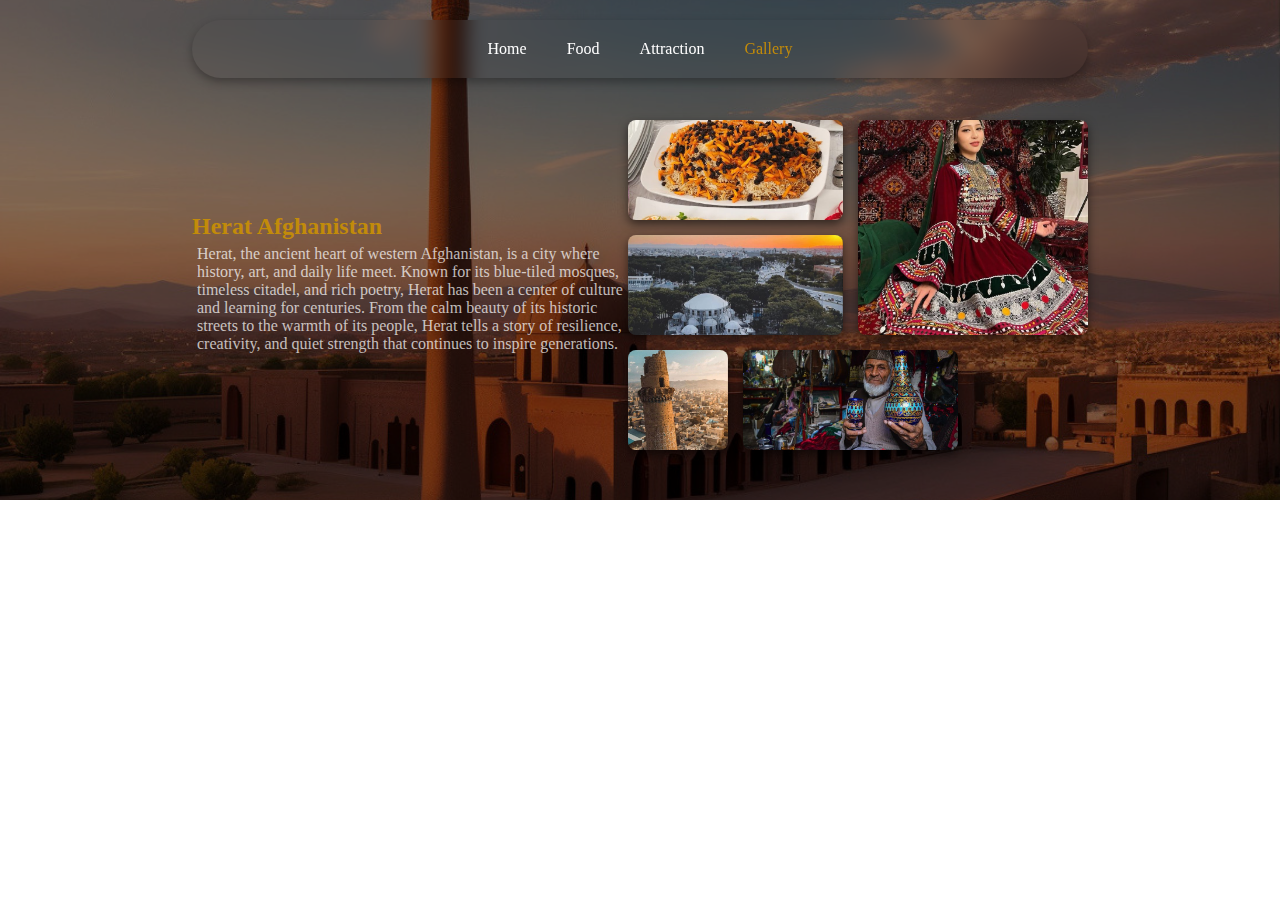
<file: Herat/gallery.html>
<!DOCTYPE html>
<html lang="en">
<head>
    <meta charset="UTF-8">
    <meta name="viewport" content="width=device-width, initial-scale=1.0">
    <title>Herat Gallery</title>
    <style>
        *{
            margin: 0%;
            padding: 0%;
            box-sizing: border-box;
        }
        /* navbar */
        .sec1{
            width: 70%;
            margin: auto;
            border-radius: 50px;
            margin-top: 20px;
            box-shadow: 0 4px 10px 0 rgba(0, 0, 0, 0.318);
            position: fixed;
            right: 10%;
            left: 10%;
            backdrop-filter: blur(10px);
            -webkit-backdrop-filter: blur(10px);

            
           
        }
        ul{
            display: flex;
            justify-content: center;
            align-items: center;
            
        }
        ul li{
            display: inline;
            padding: 20px;

        }
        ul li a{
            text-decoration: none;
            color: white;
            transition: all 0.3s ;
           
        }
        ul li a:hover{
            color: #c28b0a;
        }
        ul li a.active{
            color: #c28b0a;
        }
        /* Hero section */
        .sec2{
            background-image: url(images/somaiya-images/bc-image/bc-image.jpg);
            height: 500px;
            background-size: cover;
            background-position: center;
        }
        .hero-overlay{
            background-color: rgba(0, 0, 0, 0.492);
            height: 500px;
        }
        .hero-content{
            display: flex;
            justify-content: center;
            align-items: center;
            width: 70%;
            margin: auto;
           padding-top: 120px;
        }
        .hero-photo{
            display: grid;
            grid-template-columns: repeat(4, 100px);
            grid-auto-rows: 100px;
            gap: 15px;
        }
        .photo-item img{
            width: 100%;
            height: 100%;
            object-fit: cover;
            border-radius: 8px;
            box-shadow: 0 4px 10px 0 rgba(0, 0, 0, 0.538);
        }
        .img1{
            grid-column: 1/3;
            grid-row: 1/2;
        }
        .img2{
            grid-column: 3/6;
            grid-row: 1/3;
        }
        .img3{
            grid-column: 1/3;
            grid-row: 2/3;
        }
        .img4{
            grid-column: 1/2;
            grid-row: 3/4;
        }
        .img5{
            grid-column: 2/4;
            grid-row: 3/4;
        }
        .hero-text p{
            color: rgba(255, 255, 255, 0.722);
            padding: 5px;

        }
        .hero-text h2{
            color: #c28b0a;
        }
    </style>
</head>
<body>
    <!-- navbar -->
     <section class="sec1">
        <ul>
            <li><a href="">Home</a></li>
            <li><a href="">Food</a></li>
            <li><a href="">Attraction</a></li>
            <li><a href="" class="active">Gallery</a></li>
        </ul>

     </section>
     <!-- Hero section  -->
      <section class="sec2">
        <div class="hero-overlay">
            <div class="hero-content">
               <div class="hero-text">
                <h2>Herat Afghanistan</h2>
                <p>Herat, the ancient heart of western Afghanistan, is a city where history, art, and daily life meet.
                     Known for its blue-tiled mosques, timeless citadel, and rich poetry,
                      Herat has been a center of culture and learning for centuries. From the calm beauty of
                       its historic streets to the warmth of its people, Herat tells a story of resilience, creativity,
                       and quiet strength that continues to inspire generations.</p>
               </div>
               <div class="hero-photo">
                <div class="photo-item img1">
                    <img src="images/somaiya-images/hero-images/download.jpg" alt="">
                </div>
                <div class="photo-item img2">
                    <img src="images/somaiya-images/hero-images/download (1).jpg" alt="">
                </div>
                <div class="photo-item img3">
                    <img src="images/somaiya-images/hero-images/Herat, Afghanistan 🇦🇫 (1).jpg" alt="">
                </div>
                <div class="photo-item img4">
                    <img src="images/somaiya-images/hero-images/Herat, Afghanistan 🇦🇫.jpg" alt="">
                </div>
                <div class="photo-item img5">
                    <img src="images/somaiya-images/hero-images/Herat-people.jpg" alt="">
                </div>
               </div>

            </div>
        </div>

      </section>

</body>
</html>
</file>
